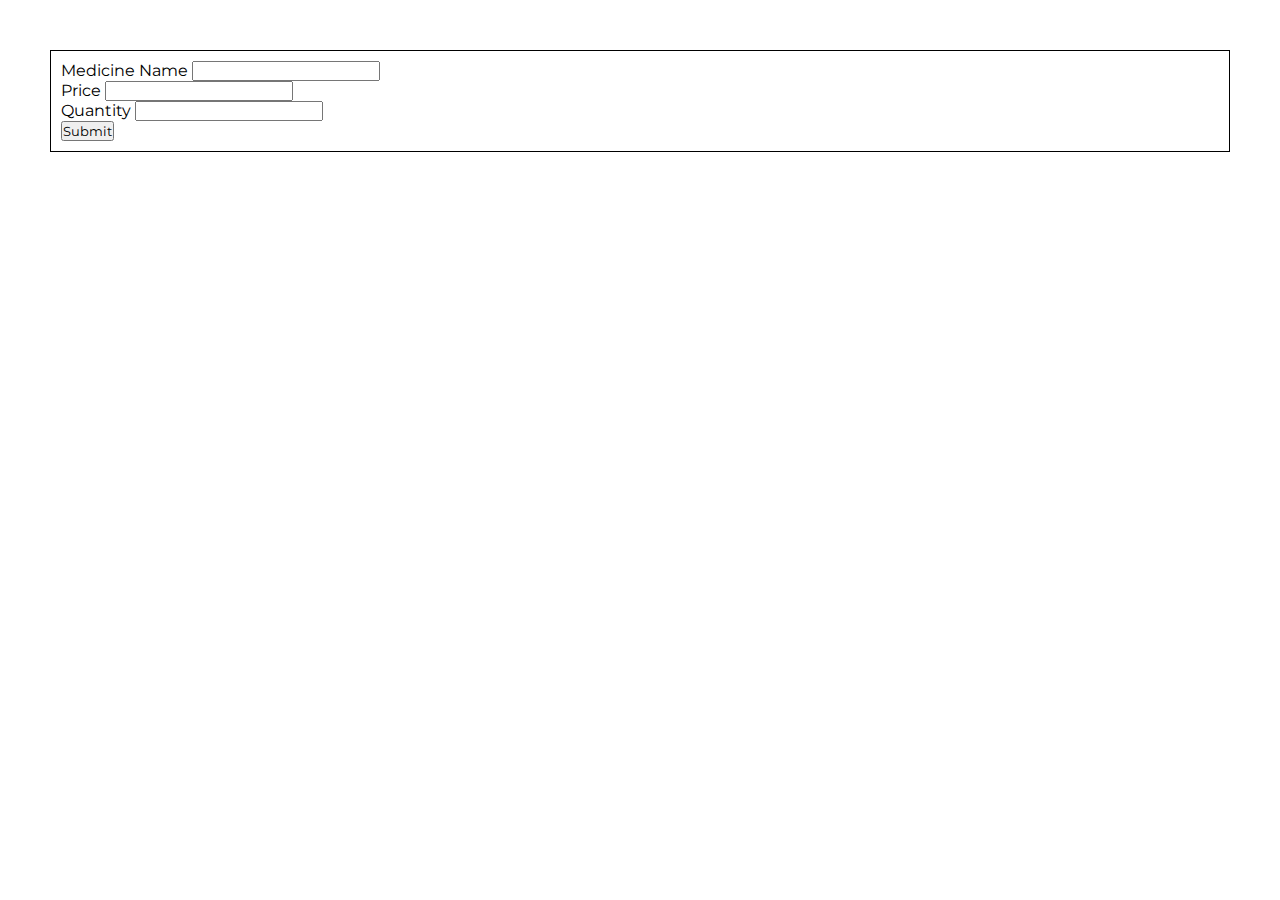
<file: medicine.html>
<!DOCTYPE html>
<html lang="en">
<head>
    <meta charset="UTF-8">
    <meta http-equiv="X-UA-Compatible" content="IE=edge">
    <meta name="viewport" content="width=device-width, initial-scale=1.0">
    <title>Document</title>
    <link href="https://cdn.jsdelivr.net/npm/bootstrap@5.0.2/dist/css/bootstrap.min.css" rel="stylesheet" integrity="sha384-EVSTQN3/azprG1Anm3QDgpJLIm9Nao0Yz1ztcQTwFspd3yD65VohhpuuCOmLASjC" crossorigin="anonymous">
    <script src="https://cdn.jsdelivr.net/npm/bootstrap@5.0.2/dist/js/bootstrap.bundle.min.js" integrity="sha384-MrcW6ZMFYlzcLA8Nl+NtUVF0sA7MsXsP1UyJoMp4YLEuNSfAP+JcXn/tWtIaxVXM" crossorigin="anonymous"></script>
    <link rel="stylesheet" href="https://pro.fontawesome.com/releases/v5.10.0/css/all.css" integrity="sha384-AYmEC3Yw5cVb3ZcuHtOA93w35dYTsvhLPVnYs9eStHfGJvOvKxVfELGroGkvsg+p" crossorigin="anonymous"/>
    
    <script src="https://cdn.jsdelivr.net/npm/@popperjs/core@2.9.2/dist/umd/popper.min.js" integrity="sha384-IQsoLXl5PILFhosVNubq5LC7Qb9DXgDA9i+tQ8Zj3iwWAwPtgFTxbJ8NT4GN1R8p" crossorigin="anonymous"></script>
    <script src="https://cdn.jsdelivr.net/npm/bootstrap@5.0.2/dist/js/bootstrap.min.js" integrity="sha384-cVKIPhGWiC2Al4u+LWgxfKTRIcfu0JTxR+EQDz/bgldoEyl4H0zUF0QKbrJ0EcQF" crossorigin="anonymous"></script>
    
    <link rel="preconnect" href="https://fonts.googleapis.com">
<link rel="preconnect" href="https://fonts.gstatic.com" crossorigin>
<link href="https://fonts.googleapis.com/css2?family=Montserrat:ital,wght@1,300&display=swap" rel="stylesheet">
    

<link rel="stylesheet" href="styles.css"/>


</head>
<body>
    <div class="form">
    <form>
      <div class="form-group" >
        <label for="firstName" class="form-label">Medicine Name</label>
        <input type="text" class="form-control" id="exampleInputPassword1">
      </div>

      <div class="form-group" >
        <label for="price" class="form-label">Price</label>
        <input type="number" class="form-control" id="exampleInputPassword1">
      </div>

      <div class="form-group" >
        <label for="quantity" class="form-label">Quantity</label>
        <input type="number" class="form-control" id="exampleInputPassword1">
      </div>


        <button type="submit" class="btn btn-primary">Submit</button>
      </form>
    </div>
</body>
</html>
</file>
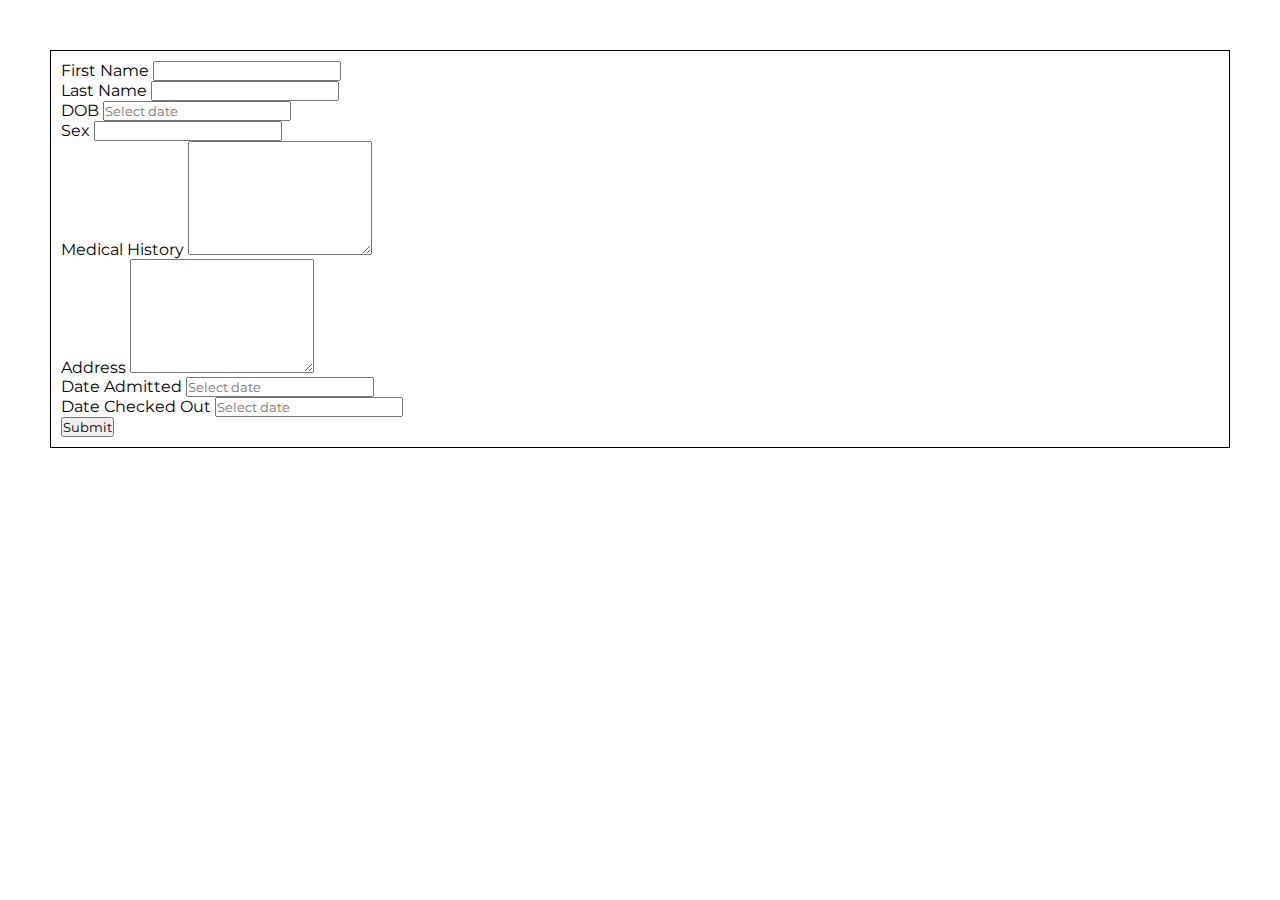
<file: patient.html>
<!DOCTYPE html>
<html lang="en">
<head>
    <meta charset="UTF-8">
    <meta http-equiv="X-UA-Compatible" content="IE=edge">
    <meta name="viewport" content="width=device-width, initial-scale=1.0">
    <title>Document</title>
    <link href="https://cdn.jsdelivr.net/npm/bootstrap@5.0.2/dist/css/bootstrap.min.css" rel="stylesheet" integrity="sha384-EVSTQN3/azprG1Anm3QDgpJLIm9Nao0Yz1ztcQTwFspd3yD65VohhpuuCOmLASjC" crossorigin="anonymous">
    <script src="https://cdn.jsdelivr.net/npm/bootstrap@5.0.2/dist/js/bootstrap.bundle.min.js" integrity="sha384-MrcW6ZMFYlzcLA8Nl+NtUVF0sA7MsXsP1UyJoMp4YLEuNSfAP+JcXn/tWtIaxVXM" crossorigin="anonymous"></script>
    <link rel="stylesheet" href="https://pro.fontawesome.com/releases/v5.10.0/css/all.css" integrity="sha384-AYmEC3Yw5cVb3ZcuHtOA93w35dYTsvhLPVnYs9eStHfGJvOvKxVfELGroGkvsg+p" crossorigin="anonymous"/>
    
    <script src="https://cdn.jsdelivr.net/npm/@popperjs/core@2.9.2/dist/umd/popper.min.js" integrity="sha384-IQsoLXl5PILFhosVNubq5LC7Qb9DXgDA9i+tQ8Zj3iwWAwPtgFTxbJ8NT4GN1R8p" crossorigin="anonymous"></script>
    <script src="https://cdn.jsdelivr.net/npm/bootstrap@5.0.2/dist/js/bootstrap.min.js" integrity="sha384-cVKIPhGWiC2Al4u+LWgxfKTRIcfu0JTxR+EQDz/bgldoEyl4H0zUF0QKbrJ0EcQF" crossorigin="anonymous"></script>
    
    <link rel="preconnect" href="https://fonts.googleapis.com">
<link rel="preconnect" href="https://fonts.gstatic.com" crossorigin>
<link href="https://fonts.googleapis.com/css2?family=Montserrat:ital,wght@1,300&display=swap" rel="stylesheet">
    

<link rel="stylesheet" href="styles.css"/>
<!-- PATIENT-ID 






ROOM_ID -->


</head>
<body>
    <div class="form">
    <form>
      <div class="form-group" >
        <label for="firstName" class="form-label">First Name</label>
        <input type="text" class="form-control" id="exampleInputPassword1">
      </div>

      <div class="form-group">
        <label for="lastName" class="form-label">Last Name</label>
        <input type="text" class="form-control" id="exampleInputPassword1">
      </div>

      <div id="date-picker-example" class=" md-outline input-with-post-icon datepicker">
        <label for="example">DOB</label>
        <i class="fas fa-calendar input-prefix" tabindex=0></i>
        <input placeholder="Select date" type="text" id="example" class="form-control">
       
        
      </div>
        
        <div class="form-group">
          <label for="gender" class="form-label">Sex</label>
          <input type="text" class="form-control" id="exampleInputPassword1">
        </div>

        <div class="form-group">
          <label for="exampleFormControlTextarea3">Medical History</label>
          <textarea class="form-control" id="exampleFormControlTextarea3" rows="7"></textarea>
        </div>

        <div class="form-group">
          <label for="exampleFormControlTextarea3">Address</label>
          <textarea class="form-control" id="exampleFormControlTextarea3" rows="7"></textarea>
        </div>

        <div id="date-picker-example" class=" md-outline input-with-post-icon datepicker">
          <label for="example">Date Admitted</label>
          <i class="fas fa-calendar input-prefix" tabindex=0></i>
          <input placeholder="Select date" type="text" id="example" class="form-control">
       
         
        </div>

        <div id="date-picker-example" class=" md-outline input-with-post-icon datepicker">
          <label for="example">Date Checked Out</label>
          <i class="fas fa-calendar input-prefix" tabindex=0></i>
          <input placeholder="Select date" type="text" id="example" class="form-control">
          
         
        </div>

        <button type="submit" class="btn btn-primary">Submit</button>
      </form>
    </div>
</body>
</html>
</file>
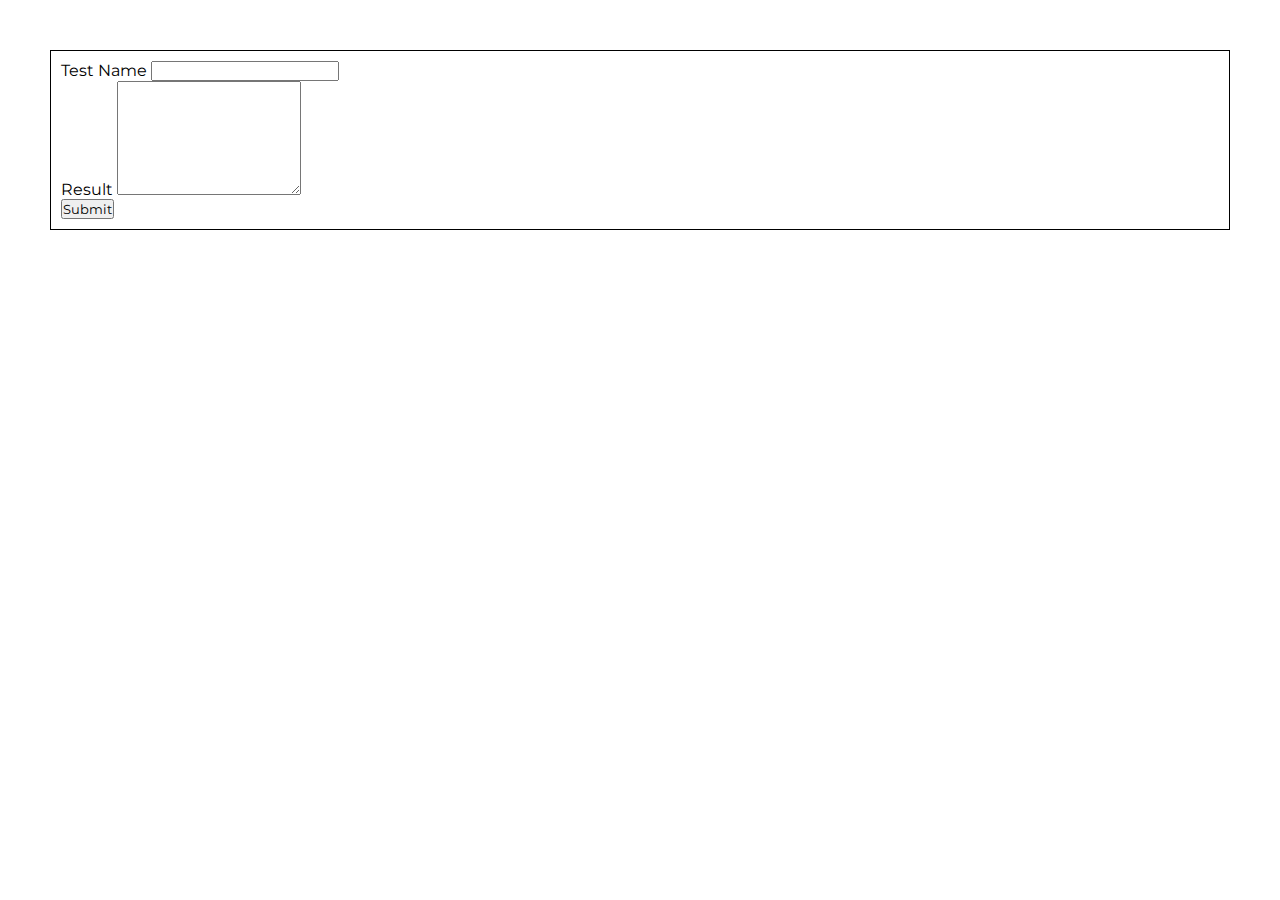
<file: Test.html>
<!DOCTYPE html>
<html lang="en">
<head>
    <meta charset="UTF-8">
    <meta http-equiv="X-UA-Compatible" content="IE=edge">
    <meta name="viewport" content="width=device-width, initial-scale=1.0">
    <title>Document</title>
    <link href="https://cdn.jsdelivr.net/npm/bootstrap@5.0.2/dist/css/bootstrap.min.css" rel="stylesheet" integrity="sha384-EVSTQN3/azprG1Anm3QDgpJLIm9Nao0Yz1ztcQTwFspd3yD65VohhpuuCOmLASjC" crossorigin="anonymous">
    <script src="https://cdn.jsdelivr.net/npm/bootstrap@5.0.2/dist/js/bootstrap.bundle.min.js" integrity="sha384-MrcW6ZMFYlzcLA8Nl+NtUVF0sA7MsXsP1UyJoMp4YLEuNSfAP+JcXn/tWtIaxVXM" crossorigin="anonymous"></script>
    <link rel="stylesheet" href="https://pro.fontawesome.com/releases/v5.10.0/css/all.css" integrity="sha384-AYmEC3Yw5cVb3ZcuHtOA93w35dYTsvhLPVnYs9eStHfGJvOvKxVfELGroGkvsg+p" crossorigin="anonymous"/>
    
    <script src="https://cdn.jsdelivr.net/npm/@popperjs/core@2.9.2/dist/umd/popper.min.js" integrity="sha384-IQsoLXl5PILFhosVNubq5LC7Qb9DXgDA9i+tQ8Zj3iwWAwPtgFTxbJ8NT4GN1R8p" crossorigin="anonymous"></script>
    <script src="https://cdn.jsdelivr.net/npm/bootstrap@5.0.2/dist/js/bootstrap.min.js" integrity="sha384-cVKIPhGWiC2Al4u+LWgxfKTRIcfu0JTxR+EQDz/bgldoEyl4H0zUF0QKbrJ0EcQF" crossorigin="anonymous"></script>
    
    <link rel="preconnect" href="https://fonts.googleapis.com">
<link rel="preconnect" href="https://fonts.gstatic.com" crossorigin>
<link href="https://fonts.googleapis.com/css2?family=Montserrat:ital,wght@1,300&display=swap" rel="stylesheet">
    

<link rel="stylesheet" href="styles.css"/>



</head>
<body>
    <div class="form">
    <form>
      <div class="form-group" >
        <label for="testName" class="form-label">Test Name</label>
        <input type="text" class="form-control" id="exampleInputPassword1">
      </div>

     
        <div class="form-group">
          <label for="exampleFormControlTextarea3">Result</label>
          <textarea class="form-control" id="exampleFormControlTextarea3" rows="7"></textarea>
        </div>

       

        <button type="submit" class="btn btn-primary">Submit</button>
      </form>
    </div>
</body>
</html>
</file>
<file: styles.css>
*{
    margin: 0;
    padding: 0;
    box-sizing: border-box;
    font-family: 'Montserrat', sans-serif;
}

.form{
    padding:50px;
    display: block;
    margin-left: auto;
    margin-right: auto

}

form{
    border:1px solid black;
    padding:10px;
}
</file>
